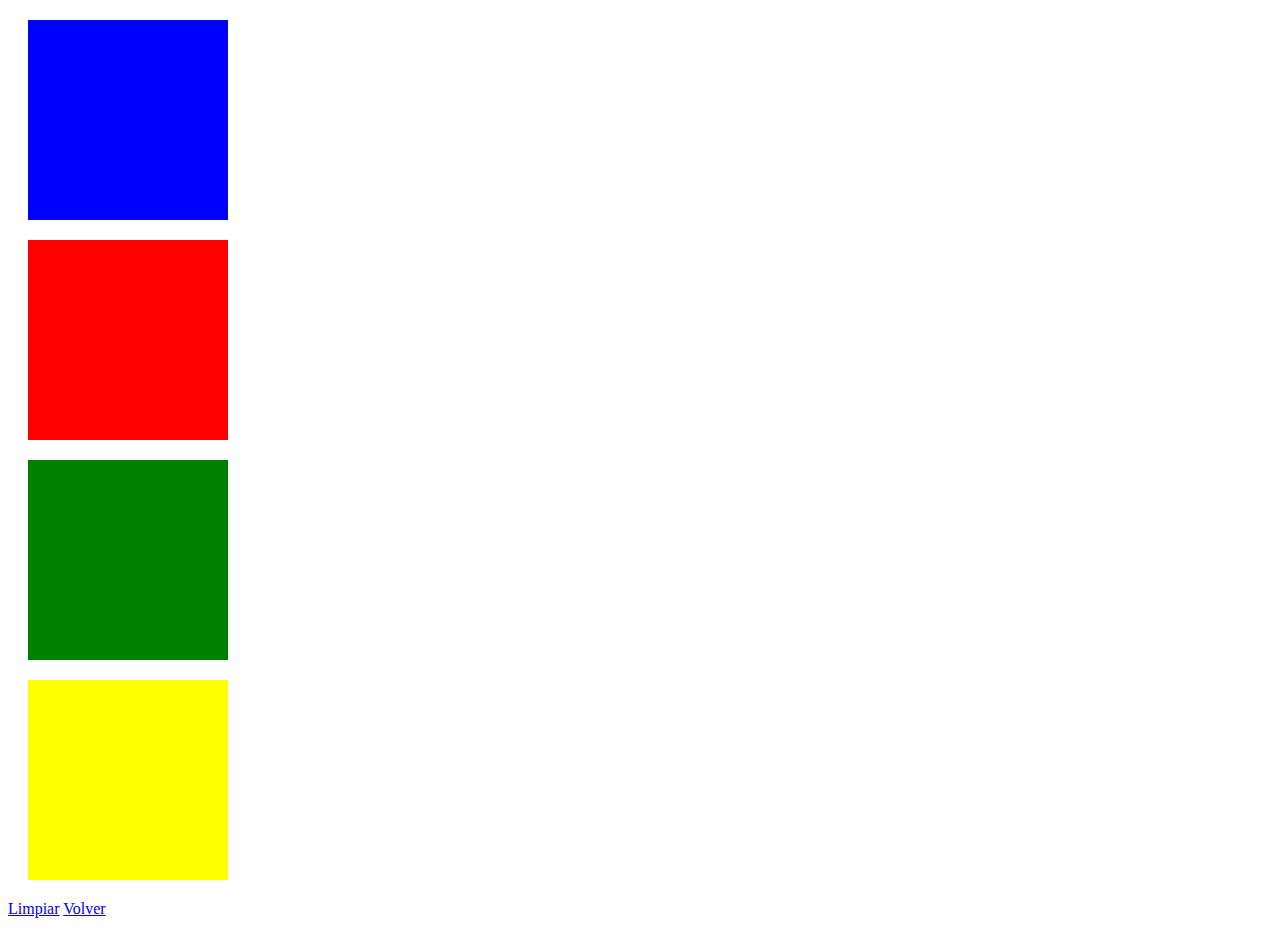
<file: 4_colores.html>
<!DOCTYPE html>
<html lang="en">
<head>
    <meta charset="UTF-8">
    <meta name="viewport" content="width=device-width, initial-scale=1.0">
    <link rel="stylesheet" href="assets/css/style.css">
    <link href="https://cdn.jsdelivr.net/npm/bootstrap@5.1.3/dist/css/bootstrap.min.css" rel="stylesheet"
        integrity="sha384-1BmE4kWBq78iYhFldvKuhfTAU6auU8tT94WrHftjDbrCEXSU1oBoqyl2QvZ6jIW3" crossorigin="anonymous">

    <title>Document</title>
</head>
<body>

    <div id="ele1" class="mt-3 p-2 ms-3 divSize "  style="background-color: blue;" >

        <!-- <button class="rounded " onclick="pintarDos('blue')"> Pintar de Azul </button>          -->       

    </div>

    <div id="ele2" class="mt-3 p-2 ms-3 divSize" style="background-color: red;">

        <!-- <button class="rounded" onclick="pintarDos('red')"> Pintar de Rojo </button> -->

    </div>

    <div id="ele3" class="mt-3 p-2 ms-3 divSize" style="background-color: green;" ">

        <!-- <button class="rounded" onclick="pintarDos('green')"> Pintar de Amarillo </button> -->
        

    </div>

    <div id="ele4" class="mt-3 p-2 ms-3 divSize" style="background-color: yellow;">

        <!-- <button class="rounded" onclick="pintarDos('black')"> Pintar de Amarillo </button> -->

    </div>

    <div class="container mt-3 ">
        <div class="d-grid gap-2 d-md-flex justify-content-md-end">
            <a href="4_colores.html" class="btn btn-success ms-start" type="button">Limpiar</a> 
            <a href="index.html" class="btn btn-danger ms-start" type="button">Volver</a> 
            
        </div>
        
    </div>

    <div id="key"></div>

    <script src="assets/jscript/script.js">  </script>
    
</body>
</html>
</file>
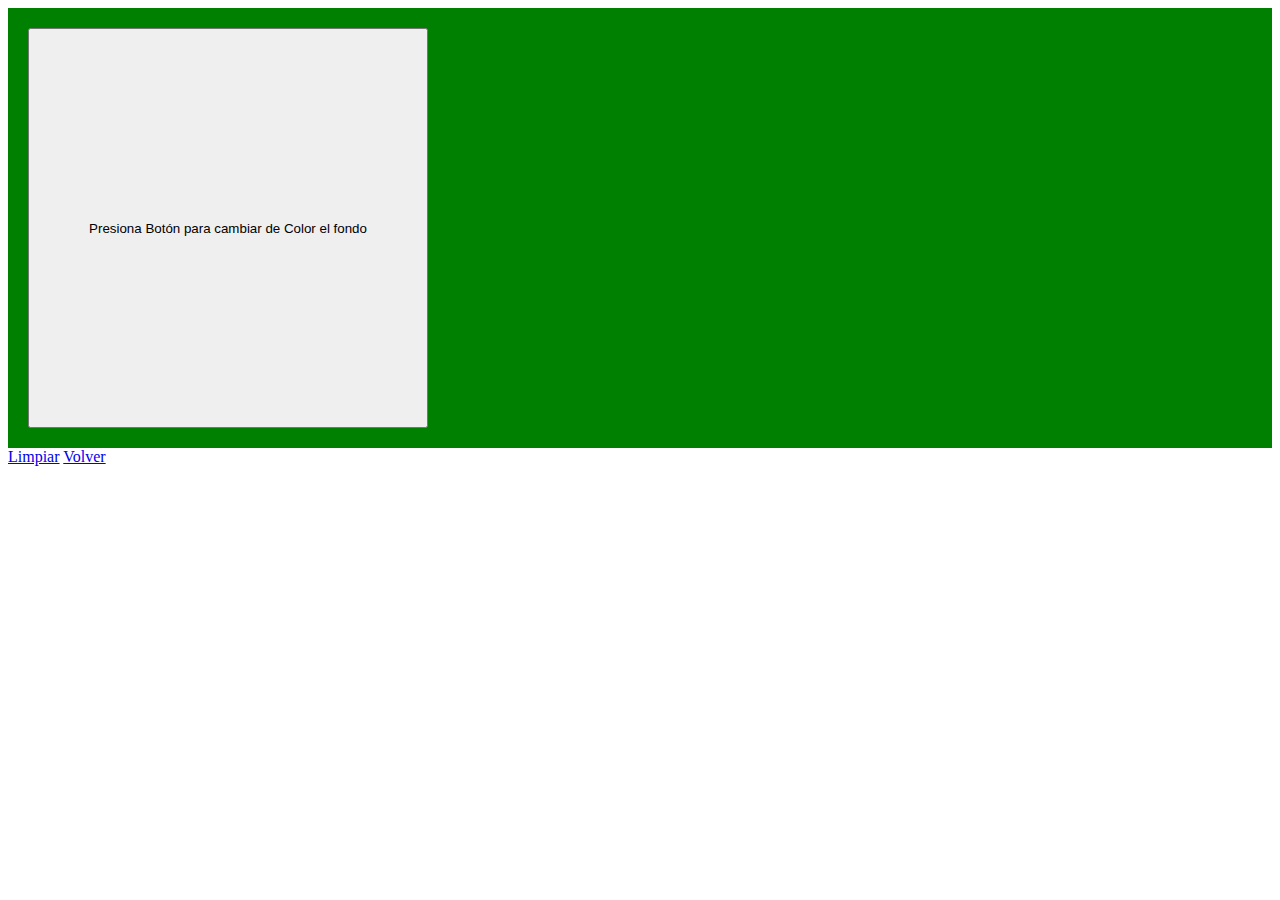
<file: pintar.html>
<!DOCTYPE html>
<html lang="en">
<head>
    <meta charset="UTF-8">
    <meta name="viewport" content="width=device-width, initial-scale=1.0">
    <link rel="stylesheet" href="assets/css/style.css">
    <link href="https://cdn.jsdelivr.net/npm/bootstrap@5.1.3/dist/css/bootstrap.min.css" rel="stylesheet"
        integrity="sha384-1BmE4kWBq78iYhFldvKuhfTAU6auU8tT94WrHftjDbrCEXSU1oBoqyl2QvZ6jIW3" crossorigin="anonymous">
    <title>Desafio N° 3 - Funciones</title>
</head>
<body>

    <div id="elementoUno" class="mt-3 p-2 ms-3 container " style="background-color: green;">

        <button class="rounded botonSize " onclick="pintar('#elementoUno')" > Presiona Botón para cambiar de Color el fondo  </button>         

    </div>


    <div class="container mt-3 ">
        <div class="d-grid gap-2 d-md-flex justify-content-md-end">
            <a href="pintar.html" class="btn btn-success ms-start" type="button">Limpiar</a>
            <a href="index.html" class="btn btn-danger ms-start" type="button">Volver</a>  
            
        </div>
        
    </div>


    <div id="key"></div>

    <script src="assets/jscript/1_funcion.js">  </script>
    
</body>
</html>
</file>
<file: assets/css/style.css>
.duck {
  width: 300px;
}

.borderFrame {
  border: 2px solid red;
}

.sticker {
  border: 2px solid gray;
  width: 110px;
  height: 100px;
  border-radius: 50px;
  margin-bottom: 10px;
}

input {
  width: 100px;
} 
.botonSize {
  width: 400px;
  height: 400px;
  margin: 20px;
}

.divSize {
  width: 200px;
  height: 200px;
  margin: 20px;
}

.key {
  width: 200px;
  height: 200px;
  margin: 20px;
  border: solid 3px black;
}/*# sourceMappingURL=style.css.map */
</file>
